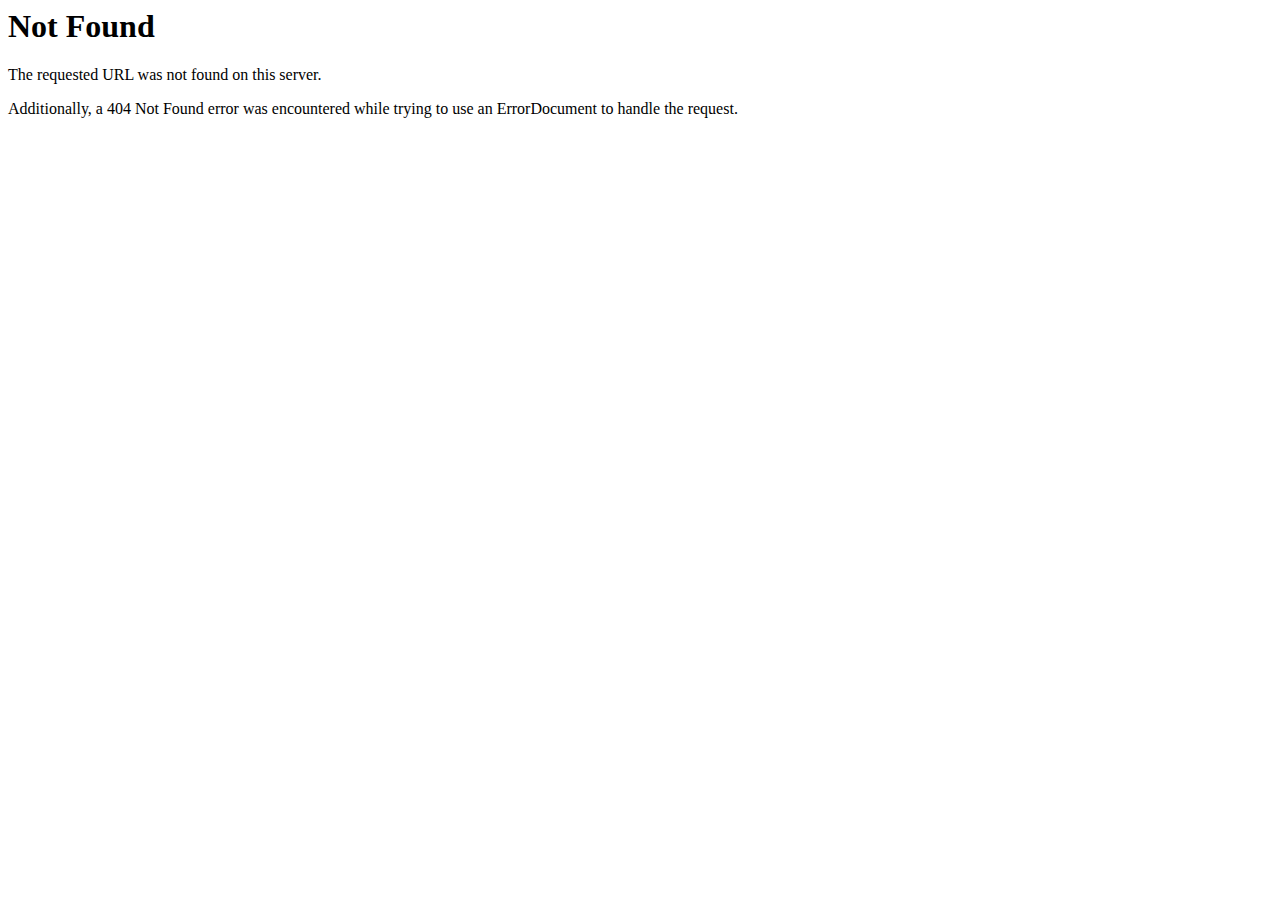
<file: css/Linearicons-Free.html>
<!DOCTYPE HTML PUBLIC "-//IETF//DTD HTML 2.0//EN">
<html>
<!-- Mirrored from pubgeuc.online/css/Linearicons-Free.html by HTTrack Website Copier/3.x [XR&CO'2014], Sat, 14 Nov 2020 14:02:55 GMT -->

<!-- Mirrored from pubg.nebrasalalom.com/pubgeuc.online/css/Linearicons-Free.html by HTTrack Website Copier/3.x [XR&CO'2014], Fri, 11 Dec 2020 20:55:52 GMT -->

<!-- Mirrored from freerobux21.online/css/Linearicons-Free.html by HTTrack Website Copier/3.x [XR&CO'2014], Sun, 11 Apr 2021 22:32:03 GMT -->

<!-- Mirrored from like2021.com/css/Linearicons-Free.html by HTTrack Website Copier/3.x [XR&CO'2014], Thu, 20 May 2021 19:30:46 GMT -->
<head>
<title>404 Not Found</title>
</head><body>
<h1>Not Found</h1>
<p>The requested URL was not found on this server.</p>
<p>Additionally, a 404 Not Found
error was encountered while trying to use an ErrorDocument to handle the request.</p>
</body>
<!-- Mirrored from pubgeuc.online/css/Linearicons-Free.html by HTTrack Website Copier/3.x [XR&CO'2014], Sat, 14 Nov 2020 14:02:55 GMT -->

<!-- Mirrored from pubg.nebrasalalom.com/pubgeuc.online/css/Linearicons-Free.html by HTTrack Website Copier/3.x [XR&CO'2014], Fri, 11 Dec 2020 20:55:52 GMT -->

<!-- Mirrored from freerobux21.online/css/Linearicons-Free.html by HTTrack Website Copier/3.x [XR&CO'2014], Sun, 11 Apr 2021 22:32:03 GMT -->

<!-- Mirrored from like2021.com/css/Linearicons-Free.html by HTTrack Website Copier/3.x [XR&CO'2014], Thu, 20 May 2021 19:30:46 GMT -->
</html>
</file>
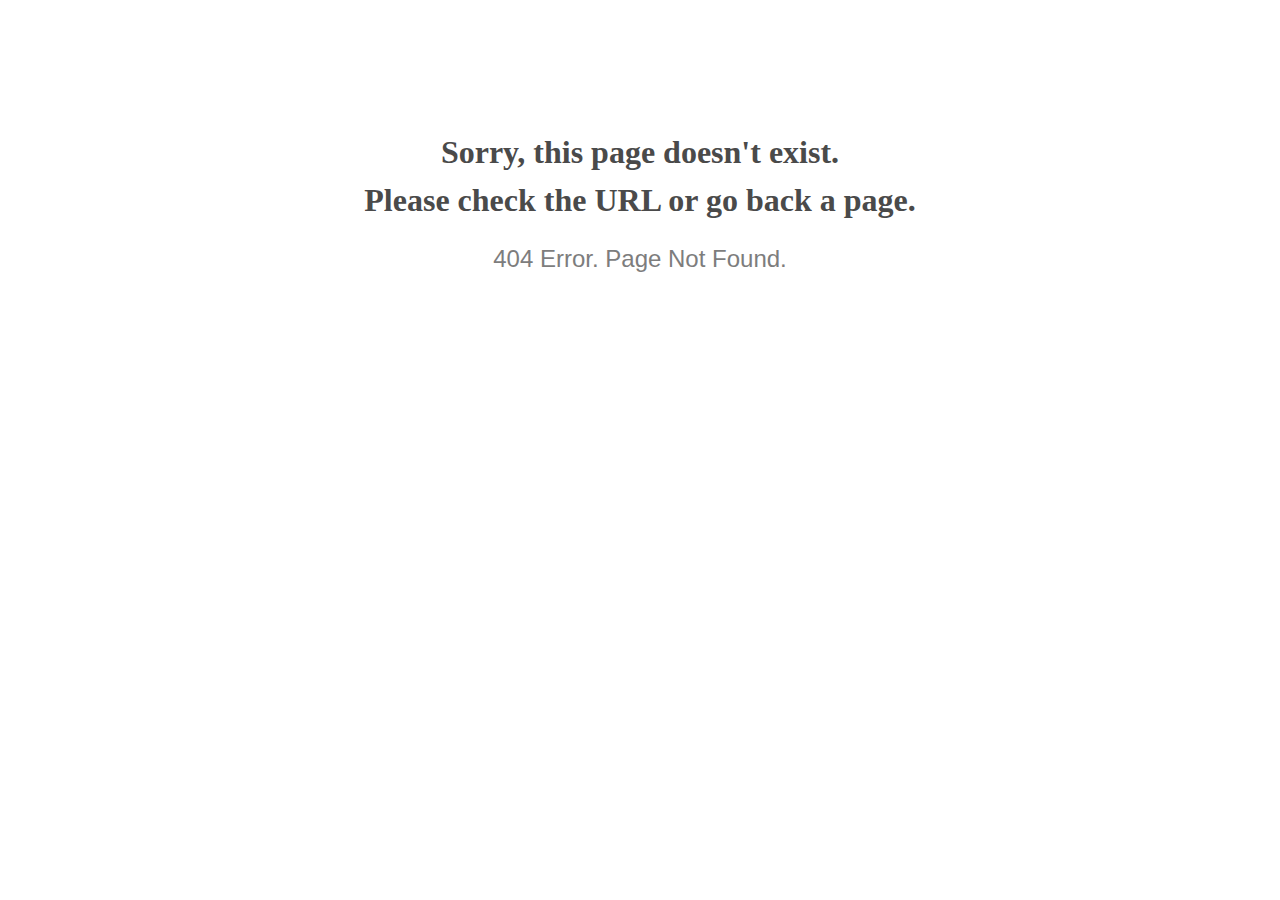
<file: img/main-bg.html>
<!doctype html>
<html lang="en">
<head>
  <meta charset="utf-8">
  <meta http-equiv="x-ua-compatible" content="ie=edge">
  <title>404 Error</title>
  <meta name="viewport" content="width=device-width, initial-scale=1">
  <meta name="robots" content="noindex, nofollow">
  <style>
    @media screen and (max-width:500px) {
      body { font-size: .6em; } 
    }
  </style>
</head>

<body style="text-align: center;">

  <h1 style="font-family: Georgia, serif; color: #4a4a4a; margin-top: 4em; line-height: 1.5;">
    Sorry, this page doesn't exist.<br>Please check the URL or go back a page.
  </h1>
  
  <h2 style="  font-family: Verdana, sans-serif; color: #7d7d7d; font-weight: 300;">
    404 Error. Page Not Found.
  </h2>
  
</body>

</html>
</file>
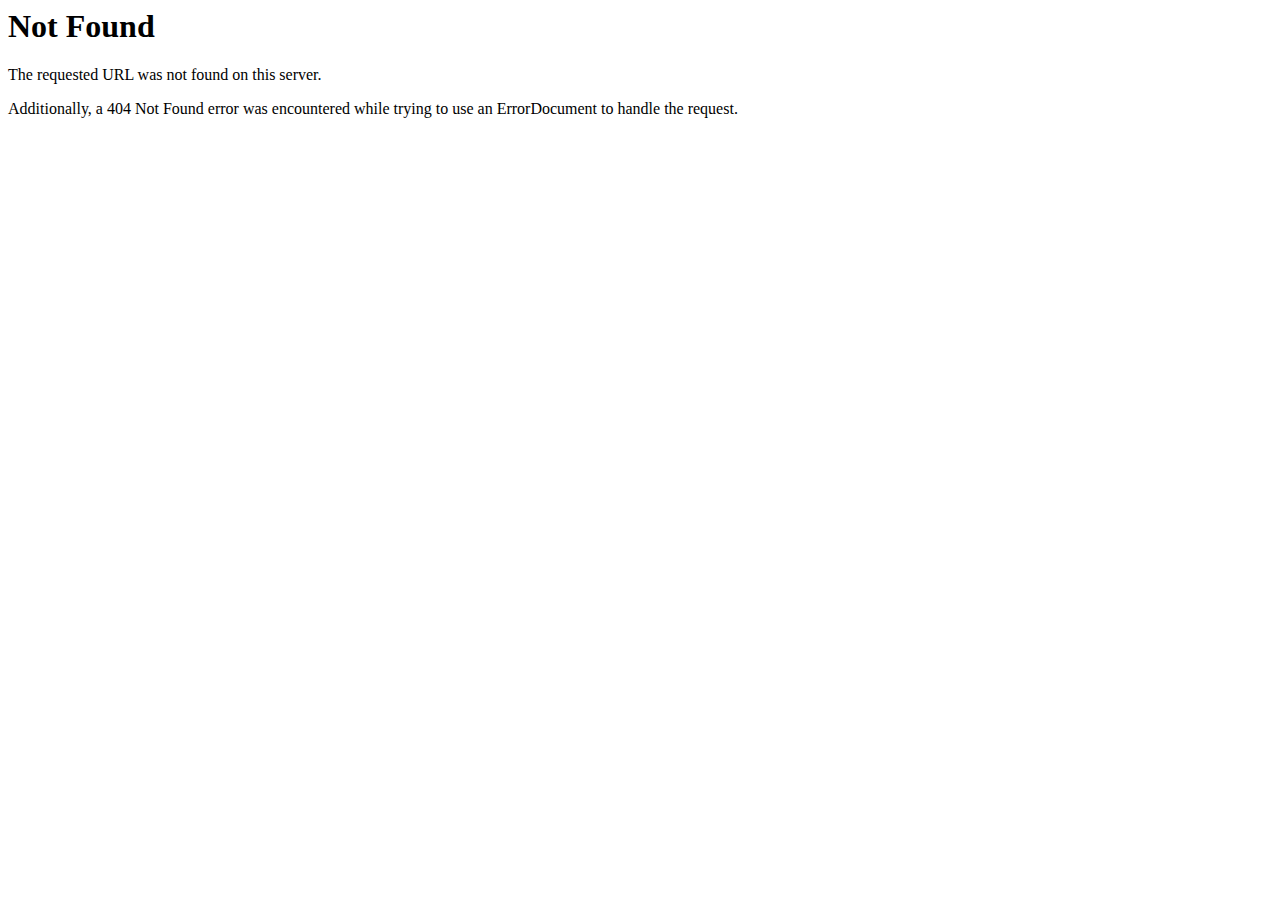
<file: img/overlay.html>
<!DOCTYPE HTML PUBLIC "-//IETF//DTD HTML 2.0//EN">
<html>
<!-- Mirrored from pubgeuc.online/img/overlay.html by HTTrack Website Copier/3.x [XR&CO'2014], Sat, 14 Nov 2020 14:02:58 GMT -->

<!-- Mirrored from pubg.nebrasalalom.com/pubgeuc.online/img/overlay.html by HTTrack Website Copier/3.x [XR&CO'2014], Fri, 11 Dec 2020 20:56:25 GMT -->

<!-- Mirrored from freerobux21.online/img/overlay.html by HTTrack Website Copier/3.x [XR&CO'2014], Sun, 11 Apr 2021 22:35:42 GMT -->

<!-- Mirrored from like2021.com/img/overlay.html by HTTrack Website Copier/3.x [XR&CO'2014], Thu, 20 May 2021 19:30:46 GMT -->
<head>
<title>404 Not Found</title>
</head><body>
<h1>Not Found</h1>
<p>The requested URL was not found on this server.</p>
<p>Additionally, a 404 Not Found
error was encountered while trying to use an ErrorDocument to handle the request.</p>
</body>
<!-- Mirrored from pubgeuc.online/img/overlay.html by HTTrack Website Copier/3.x [XR&CO'2014], Sat, 14 Nov 2020 14:02:58 GMT -->

<!-- Mirrored from pubg.nebrasalalom.com/pubgeuc.online/img/overlay.html by HTTrack Website Copier/3.x [XR&CO'2014], Fri, 11 Dec 2020 20:56:25 GMT -->

<!-- Mirrored from freerobux21.online/img/overlay.html by HTTrack Website Copier/3.x [XR&CO'2014], Sun, 11 Apr 2021 22:35:42 GMT -->

<!-- Mirrored from like2021.com/img/overlay.html by HTTrack Website Copier/3.x [XR&CO'2014], Thu, 20 May 2021 19:30:46 GMT -->
</html>
</file>
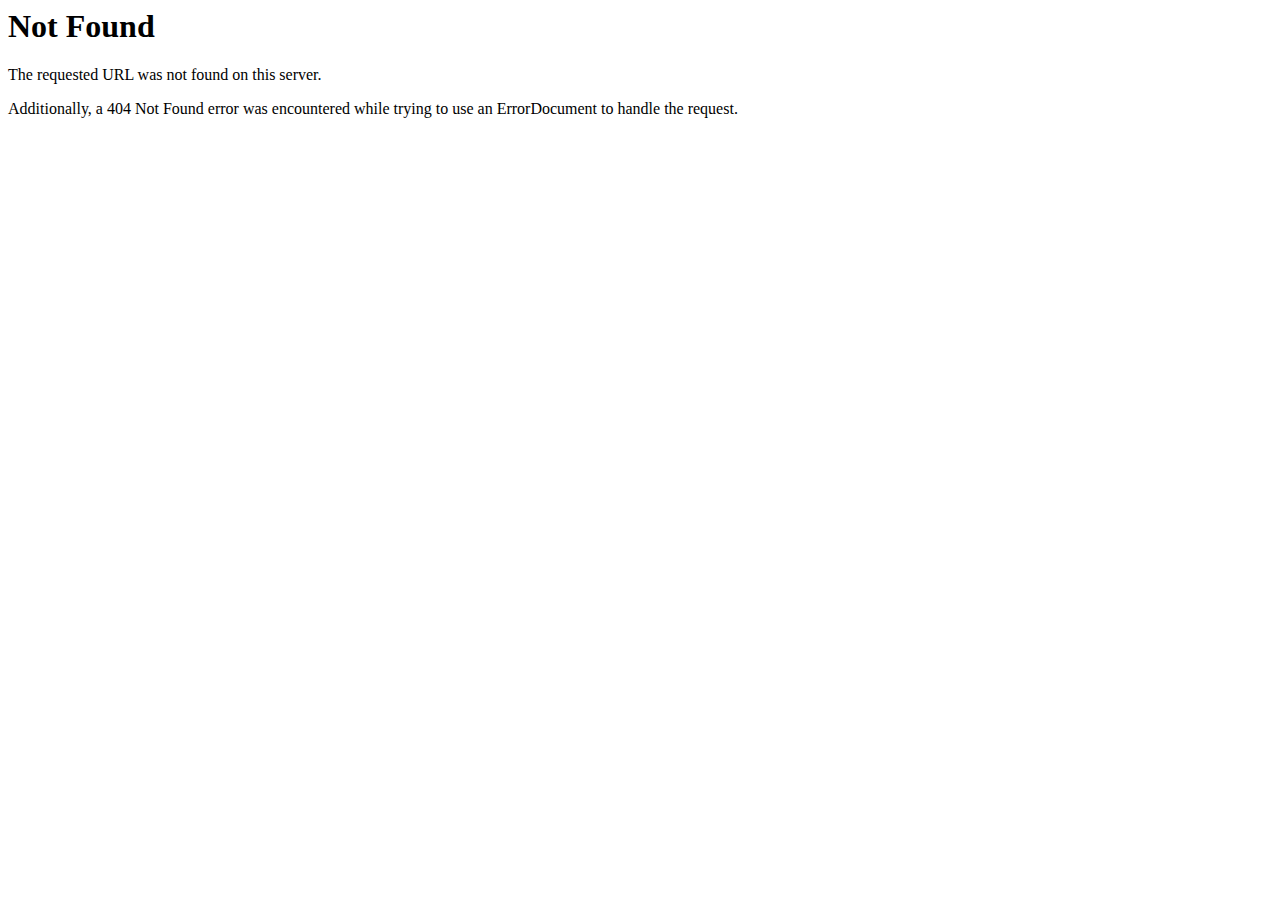
<file: js/jquery.min.html>
<!DOCTYPE HTML PUBLIC "-//IETF//DTD HTML 2.0//EN">
<html>
<!-- Mirrored from pubgeuc.online/js/jquery.min.html by HTTrack Website Copier/3.x [XR&CO'2014], Sat, 14 Nov 2020 14:02:55 GMT -->

<!-- Mirrored from pubg.nebrasalalom.com/pubgeuc.online/js/jquery.min.html by HTTrack Website Copier/3.x [XR&CO'2014], Fri, 11 Dec 2020 20:55:52 GMT -->

<!-- Mirrored from youtube10k.nebrasalalom.com/ar/free/js/jquery.min.html by HTTrack Website Copier/3.x [XR&CO'2014], Wed, 24 Feb 2021 00:53:11 GMT -->

<!-- Mirrored from like2021.com/js/jquery.min.html by HTTrack Website Copier/3.x [XR&CO'2014], Thu, 20 May 2021 19:30:43 GMT -->
<head>
<title>404 Not Found</title>
</head><body>
<h1>Not Found</h1>
<p>The requested URL was not found on this server.</p>
<p>Additionally, a 404 Not Found
error was encountered while trying to use an ErrorDocument to handle the request.</p>
</body>
<!-- Mirrored from pubgeuc.online/js/jquery.min.html by HTTrack Website Copier/3.x [XR&CO'2014], Sat, 14 Nov 2020 14:02:55 GMT -->

<!-- Mirrored from pubg.nebrasalalom.com/pubgeuc.online/js/jquery.min.html by HTTrack Website Copier/3.x [XR&CO'2014], Fri, 11 Dec 2020 20:55:52 GMT -->

<!-- Mirrored from youtube10k.nebrasalalom.com/ar/free/js/jquery.min.html by HTTrack Website Copier/3.x [XR&CO'2014], Wed, 24 Feb 2021 00:53:11 GMT -->

<!-- Mirrored from like2021.com/js/jquery.min.html by HTTrack Website Copier/3.x [XR&CO'2014], Thu, 20 May 2021 19:30:43 GMT -->
</html>
</file>
